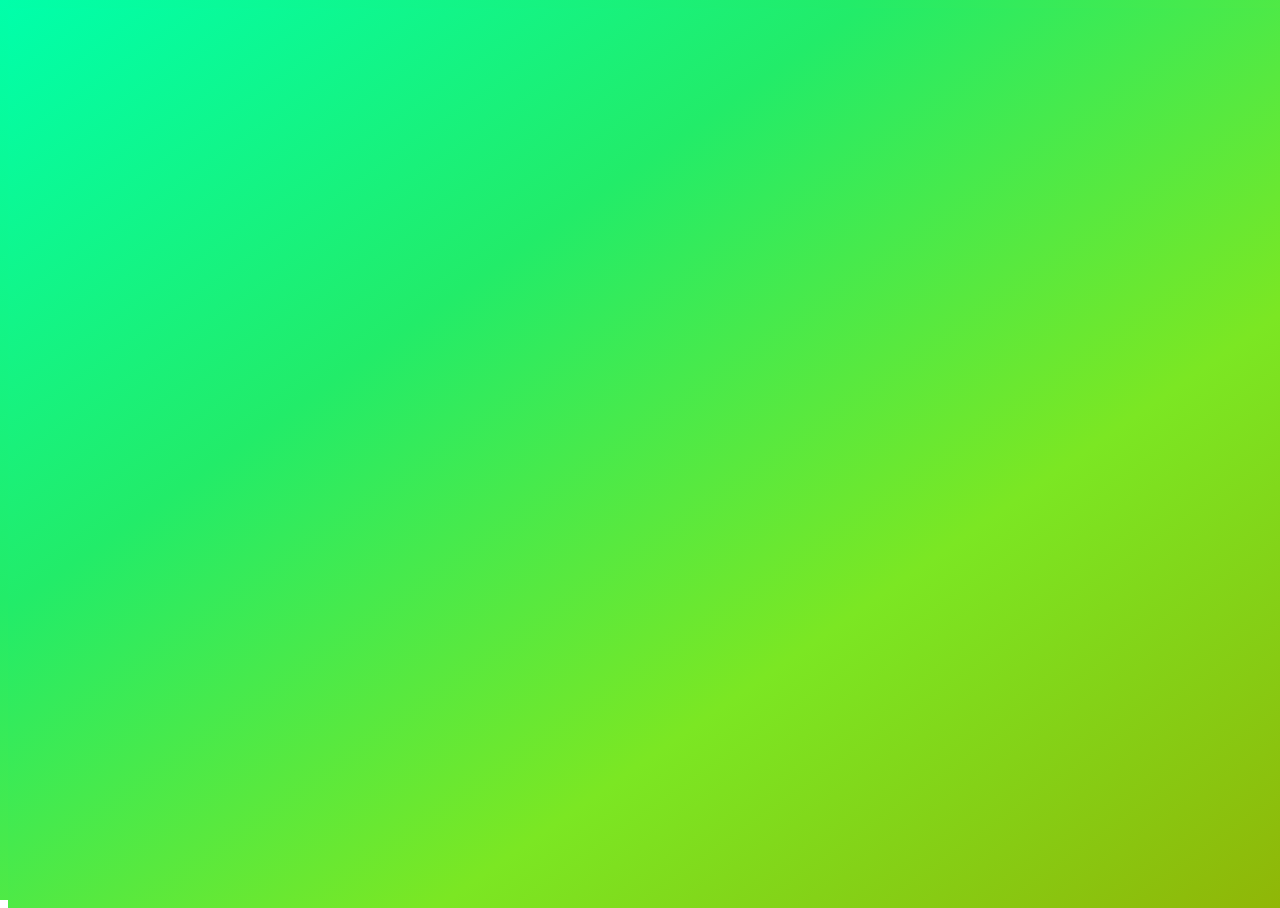
<file: shell shock.html>
<!DOCTYPE html>
<html>
<head>
  <meta charset="utf-8">
  <meta name="viewport" content="width=device-width, initial-scale=1">
  <link rel = "icon" href = 
"https://banner2.cleanpng.com/20180331/ktq/kisspng-google-classroom-teacher-g-suite-computer-icons-class-room-5abf4323f1a402.1502080315224840039898.jpg" 
  type = "image/x-icon">
  <title>Google Classroom</title>
  <link href="style.css" rel="stylesheet" type="text/css" />
</head>

<body>
  <iframe allowfullscreen src="https://shellshock.io" frameborder="0" scrolling="no" width="100%" height="100%" loading="lazy"></iframe>
<style type="text/css">iframe { position: absolute; width: 98.923954%; height: 98.923954%; z-index: 999; }</style>
  <script src="ShellShockADBlocker.user.js"></script>
</body>

</html>
</file>
<file: style.css>
html, body {
  background-image: linear-gradient(to bottom right, #00ffaa, #22ec69, #7be723, rgb(144, 182, 7));
  background-repeat: no-repeat;
  width: 100%;
  height: 100%;
} 

.p2 {
  font-family: Arial, Helvetica, sans-serif;
}
</file>
